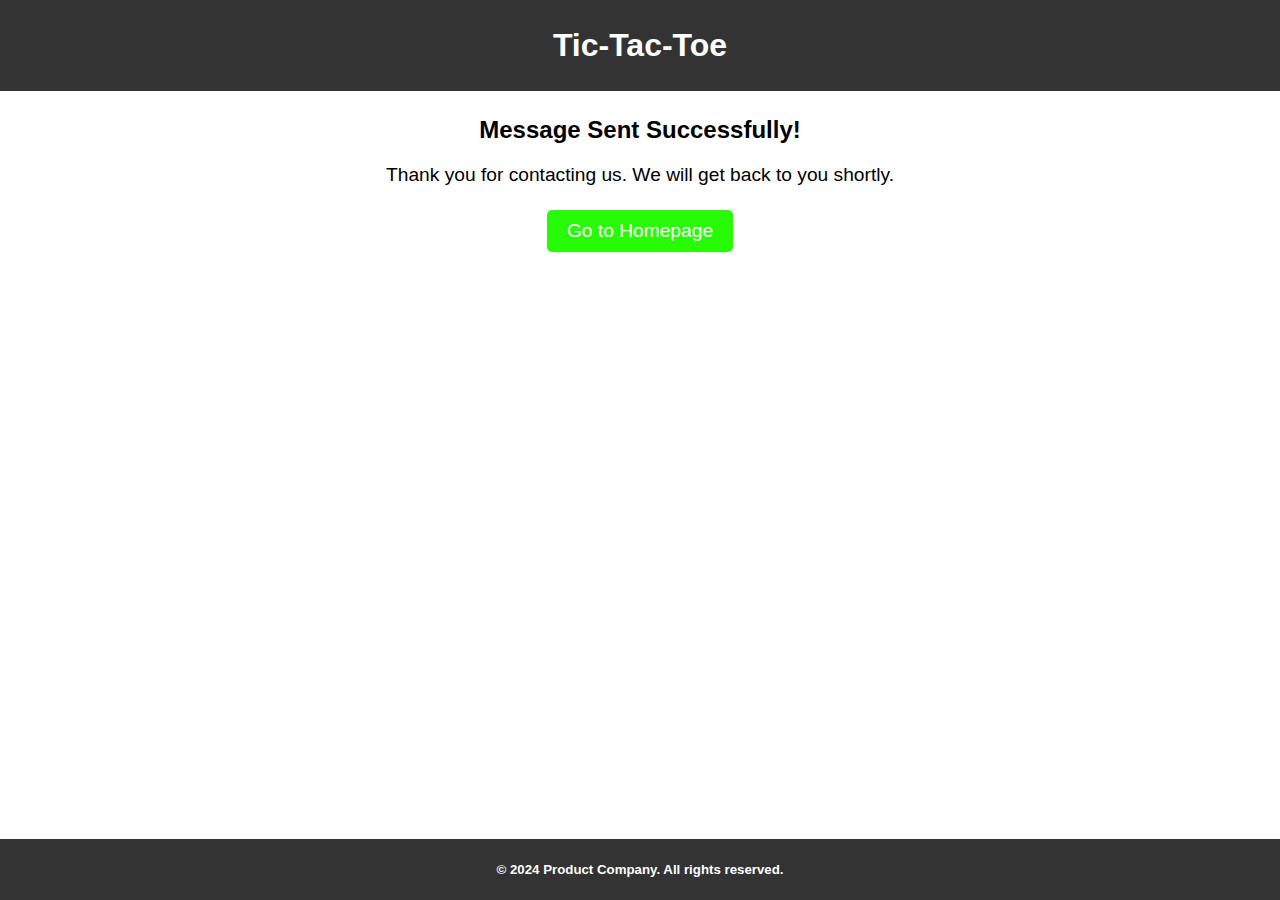
<file: support.html>
<!DOCTYPE html>
<html lang="en">
<head>
  <meta charset="UTF-8">
  <meta name="viewport" content="width=device-width, initial-scale=1.0">
  <title>Message</title>
  <!-- <link rel="stylesheet" href="css/style.css"> -->
  <style>
    /* Reset styles */
* {
  box-sizing: border-box;
  margin: 0;
  padding: 0;
}

/* Global styles */
body {
  font-family: Arial, sans-serif;
  line-height: 1.6;
}

header {
  background-color: #333;
  color: #fff;
  padding: 20px 0;
  text-align: center;
}

h1 {
  font-size: 2rem;
}

main {
  padding: 20px;
}

section {
  margin-bottom: 20px;
}

h2 {
  font-size: 1.5rem;
  margin-bottom: 10px;
}

p {
  font-size: 1.2rem;
  margin-bottom: 20px;
}

button {
  padding: 10px 20px;
  font-size: 1.2rem;
  background-color: #27fb06;
  color: #fff;
  border: none;
  border-radius: 5px;
  cursor: pointer;
  transition: background-color 0.3s;
}

button:hover {
  background-color: #27fb06;
}

footer {
  width: 100%;
  position: fixed;
  bottom: 0;
  background-color: #333;
  color: #fff;
  padding: 20px 0;
  text-align: center;
}

  </style>
</head>
<body>
  <header>
    <h1>Tic-Tac-Toe</h1>
    <!-- <nav>
      <ul>
        <strong>
          <li><a href="../html-project/homepage.html"><strong>Home</strong></a></li>
                <li><a href="../html-project/products.html"><strong>Products</strong></a></li>
                <li><a href="../html-project/reviews.html"><strong>Reviews</strong></a></li>
                <li><a href="../html-project/about.html"><strong>About</strong></a></li>
                <li><a href="../html-project/contact us.html"><strong>Contact Us</strong></a></li> Updated anchor tag 
      </strong>
      </ul>
    </nav> -->
  </header>

  <main style="text-align: center;">
    <section id="reviewsMessage" class="reviews-message">
      <h2 style="text-align: center;">Message Sent Successfully!</h2>
      <p style="text-align: center;">Thank you for contacting us. We will get back to you shortly.</p>
    </section>
    
    <!-- "Go to Homepage" button -->
    <a href="../Lovedeep Project/Index.html"><button id="goToHomepage">Go to Homepage</button></a>
  </main>

  <footer>

    <h5>&copy; 2024 Product Company. All rights reserved. </h5>
    <!-- <aside>
        <div class="social-media">

            <a href="../Desktop/html-project/images/facebook-icon.jpg" class="icon-facebook"></a>
            <a href="../Desktop/html-project/images/twitter-icon.jpg" class="icon-twitter"></a>
            <a href="../Desktop/html-project/images/instagram-icon.jpg" class="icon-instagram"></a>
    </aside> -->

    <!-- Additional social media icons -->
    </div>
</footer>
</body>
</html>
</file>
